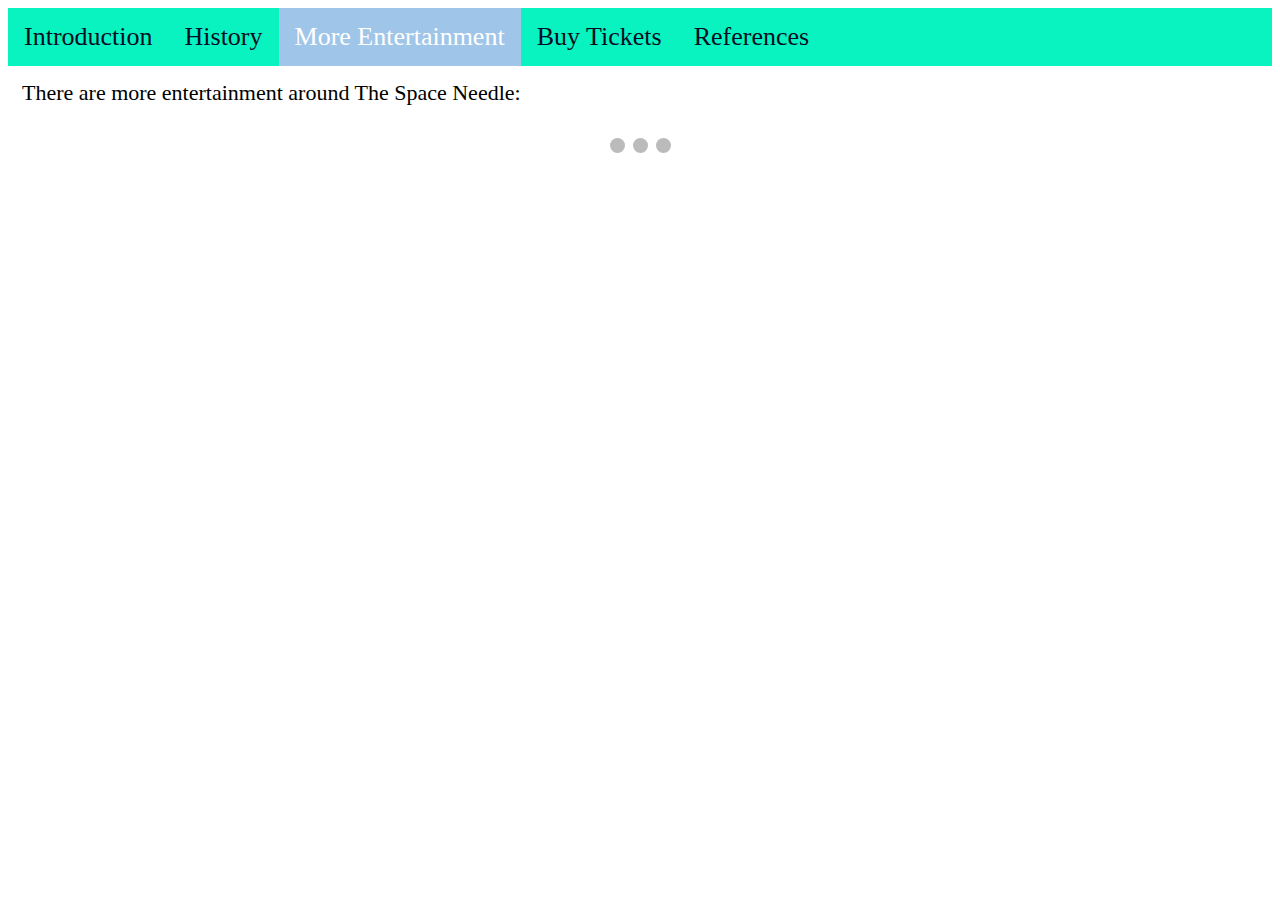
<file: section2.html>
<!DOCTYPE html>
<html>
<head>
    <meta name="viewport" content="width=device-width, initial-scale=1">
    <title>More Entertainment</title>

    <link rel="stylesheet" href="css/main.css">
    <link rel="stylesheet" href="https://cdnjs.cloudflare.com/ajax/libs/font-awesome/4.7.0/css/font-awesome.min.css">
</head>

<body>

    <div class="topnav" id="myTopnav">
        <a href="index.html">Introduction</a>
        <a href="section1.html">History</a>
        <a class="active" href="section2.html">More Entertainment</a>
        <a href="section3.html">Buy Tickets</a>
        <a href="references.html">References</a>
            <!-- "Hamburger menu" / "Bar icon" to toggle the navigation links -->
        <a href="javascript:void(0);" class="icon">
            <i class="fa fa-bars"></i>
          </a>
    </div>

    <!-- Page content -->
    <div class="content">
        There are more entertainment around The Space Needle:
    </div>

    <!-- Slideshow container -->
    <div class="slideshow-container">

        <!-- Full-width images with number and caption text -->
        <div class="mySlides fade">
        <div class="numbertext">1 / 3</div>
        <img src="img/loupe.jpg" style="width:100%">
        <div class="text">The Loupe Lounge</div>
        <div class="content">
            Orbit a while on the world’s first and only revolving glass floor for a cocktail experience like nothing else around. Perched 500 feet above the city with unmatched views, The Loupe Lounge serves up showstopping mixology paired with tastes of the Pacific Northwest.
        </div>
        </div>
    
        <div class="mySlides fade">
        <div class="numbertext">2 / 3</div>
        <img src="img/seattlecenter.jpg" style="width:100%">
        <div class="text">Seattle Center</div>
        <div class="content">
            It is the place where the city's biggest festivals, concerts, film screenings and theatrical performances are held. Follow this self-guided walk to contemplate the futuristic buildings, take in the festive atmosphere, and wonder what it was like during the World's Fair.
        </div>
        </div>
    
        <div class="mySlides fade">
        <div class="numbertext">3 / 3</div>
        <img src="img/garden.jpg" style="width:100%">
        <div class="text">The Chihuly Garden</div>
        <div class="content">
            Chihuly Garden and Glass provides a look at Chihuly’s inspiration and influences and brings together many of the elements of his work, including Drawings, signature glass series, large architectural installations and his personal collections.  
        </div>
        </div>
    
        <!-- Next and previous buttons -->
        <a class="prev" onclick="plusSlides(-1)">&#10094;</a>
        <a class="next" onclick="plusSlides(1)">&#10095;</a>
    </div>
    <br>
    
    <!-- The dots/circles -->
    <div style="text-align:center">
        <span class="dot" onclick="currentSlide(1)"></span>
        <span class="dot" onclick="currentSlide(2)"></span>
        <span class="dot" onclick="currentSlide(3)"></span>
    </div>


</body>

<script src="js/main.js"></script>

</html>
</file>
<file: css/main.css>
/* Add a black background color to the top navigation */
.topnav {
  background-color: #09f3c0;
  overflow: hidden;
}

/* Style the links inside the navigation bar */
.topnav a {
  float: left;
  display: block;
  color: #040d23;
  text-align: center;
  padding: 14px 16px;
  text-decoration: none;
  font-size: 26px;
}

/* Change the color of links on hover */
.topnav a:hover {
  background-color: #5489bb;
  color: #1c476f;
}

/* Add an active class to highlight the current page */
.topnav a.active {
  background-color: #9fc5e8;
  color: white;
}

/* Hide the icon that should open and close the topnav on small screens */
.topnav .icon {
  display: none;
}

/* Style for page content */
.content {
  padding: 14px;
  font-size: 22px;
}

/* When the screen is less than 800 pixels wide, */
@media screen and (max-width: 800px) {
  /* Hide all links, except for the selected tab */
  .topnav a:not(.active) {
    display: none;
  }
  /* Show the icon that should open and close the topnav*/
  .topnav a.icon {
    float: right;
    display: block;
  }
}

/* When the screen is less than 800 pixels wide, if the user clicks on the icon, */
/* the "responsive" class attribute will be added to the topnav by the JavaScript code. */
/* This media query sets the style for the unfolded topnav. */
/* It makes the topnav look good on small screens (display the links vertically instead of horizontally)  */
@media screen and (max-width: 800px) {
  .topnav.responsive {
    position: relative;
  }

  .topnav.responsive a.icon {
    position: absolute;
    right: 0;
    top: 0;
  }

  .topnav.responsive a {
    float: none;
    display: block;
    text-align: left;
  }
}

/* code for creating modal image in section 1 */
#myImg {
  border-radius: 5px;
  cursor: pointer;
  transition: 0.3s;
}

#myImg:hover {opacity: 0.7;}

/* The Modal (background) */
.modal {
  display: none; /* Hidden by default */
  position: fixed; /* Stay in place */
  z-index: 1; /* Sit on top */
  padding-top: 100px; /* Location of the box */
  left: 0;
  top: 0;
  width: 100%; /* Full width */
  height: 100%; /* Full height */
  overflow: auto; /* Enable scroll if needed */
  background-color: rgb(0,0,0); /* Fallback color */
  background-color: rgba(0,0,0,0.9); /* Black w/ opacity */
}

/* Modal Content (Image) */
.modal-content {
  margin: auto;
  display: block;
  width: 80%;
  max-width: 700px;
}

/* Caption of Modal Image (Image Text) - Same Width as the Image */
#caption {
  margin: auto;
  display: block;
  width: 80%;
  max-width: 700px;
  text-align: center;
  color: #ccc;
  padding: 10px 0;
  height: 150px;
}

/* Add Animation - Zoom in the Modal */
.modal-content, #caption {
  animation-name: zoom;
  animation-duration: 0.6s;
}

@keyframes zoom {
  from {transform:scale(0)}
  to {transform:scale(1)}
}

/* The Close Button */
.close {
  position: absolute;
  top: 15px;
  right: 35px;
  color: #f1f1f1;
  font-size: 40px;
  font-weight: bold;
  transition: 0.3s;
}

.close:hover,
.close:focus {
  color: #bbb;
  text-decoration: none;
  cursor: pointer;
}

/* 100% Image Width on Smaller Screens */
@media only screen and (max-width: 700px){
  .modal-content {
    width: 100%;
  }

  /* Dropdown Button */
.dropbtn {
  background-color: #3498DB;
  color: white;
  padding: 16px;
  font-size: 16px;
  border: none;
  cursor: pointer;
}

/* Dropdown button on hover & focus */
.dropbtn:hover, .dropbtn:focus {
  background-color: #2980B9;
}

/* The container <div> - needed to position the dropdown content */
.dropdown {
  position: relative;
  display: inline-block;
}

/* Dropdown Content (Hidden by Default) */
.dropdown-content {
  display: none;
  position: absolute;
  background-color: #f1f1f1;
  min-width: 160px;
  box-shadow: 0px 8px 16px 0px rgba(0,0,0,0.2);
  z-index: 1;
}

/* Links inside the dropdown */
.dropdown-content a {
  color: black;
  padding: 12px 16px;
  text-decoration: none;
  display: block;
}

/* Change color of dropdown links on hover */
.dropdown-content a:hover {background-color: #ddd}

/* Show the dropdown menu (use JS to add this class to the .dropdown-content container when the user clicks on the dropdown button) */
.show {display:block;}
}

* {box-sizing:border-box}

/* Slideshow container */
.slideshow-container {
  max-width: 1000px;
  position: relative;
  margin: auto;
}

/* Hide the images by default */
.mySlides {
  display: none;
}

/* Next & previous buttons */
.prev, .next {
  cursor: pointer;
  position: absolute;
  top: 50%;
  width: auto;
  margin-top: -22px;
  padding: 16px;
  color: white;
  font-weight: bold;
  font-size: 18px;
  transition: 0.6s ease;
  border-radius: 0 3px 3px 0;
  user-select: none;
}

/* Position the "next button" to the right */
.next {
  right: 0;
  border-radius: 3px 0 0 3px;
}

/* On hover, add a black background color with a little bit see-through */
.prev:hover, .next:hover {
  background-color: rgba(0,0,0,0.8);
}

/* Caption text */
.text {
  color: #f2f2f2;
  font-size: 15px;
  padding: 8px 12px;
  position: absolute;
  bottom: 8px;
  width: 100%;
  text-align: center;
}

/* Number text (1/3 etc) */
.numbertext {
  color: #f2f2f2;
  font-size: 12px;
  padding: 8px 12px;
  position: absolute;
  top: 0;
}

/* The dots/bullets/indicators */
.dot {
  cursor: pointer;
  height: 15px;
  width: 15px;
  margin: 0 2px;
  background-color: #bbb;
  border-radius: 50%;
  display: inline-block;
  transition: background-color 0.6s ease;
}

.active, .dot:hover {
  background-color: #717171;
}

/* Fading animation */
.fade {
  -webkit-animation-name: fade;
  -webkit-animation-duration: 1.5s;
  animation-name: fade;
  animation-duration: 1.5s;
}

@-webkit-keyframes fade {
  from {opacity: .4}
  to {opacity: 1}
}

@keyframes fade {
  from {opacity: .4}
  to {opacity: 1}
}

/* Style the buttons that are used to open and close the accordion panel */
.accordion {
  background-color: #eee;
  color: #444;
  cursor: pointer;
  padding: 18px;
  width: 100%;
  text-align: left;
  border: none;
  outline: none;
  transition: 0.4s;
}

/* Add a background color to the button if it is clicked on (add the .active class with JS), and when you move the mouse over it (hover) */
.active, .accordion:hover {
  background-color: #ccc;
}

/* Style the accordion panel. Note: hidden by default */
.panel {
  padding: 0 18px;
  background-color: white;
  display: none;
  overflow: hidden;
}

/* Dropdown Button */
.dropbtn {
  background-color: #04AA6D;
  color: white;
  padding: 16px;
  font-size: 16px;
  border: none;
}

/* The container <div> - needed to position the dropdown content */
.dropdown {
  position: relative;
  display: inline-block;
}

/* Dropdown Content (Hidden by Default) */
.dropdown-content {
  display: none;
  position: absolute;
  background-color: #f1f1f1;
  min-width: 160px;
  box-shadow: 0px 8px 16px 0px rgba(0,0,0,0.2);
  z-index: 1;
}

/* Links inside the dropdown */
.dropdown-content a {
  color: black;
  padding: 12px 16px;
  text-decoration: none;
  display: block;
}

/* Change color of dropdown links on hover */
.dropdown-content a:hover {background-color: #ddd;}

/* Show the dropdown menu on hover */
.dropdown:hover .dropdown-content {display: block;}

/* Change the background color of the dropdown button when the dropdown content is shown */
.dropdown:hover .dropbtn {background-color: #3e8e41;}
</file>
